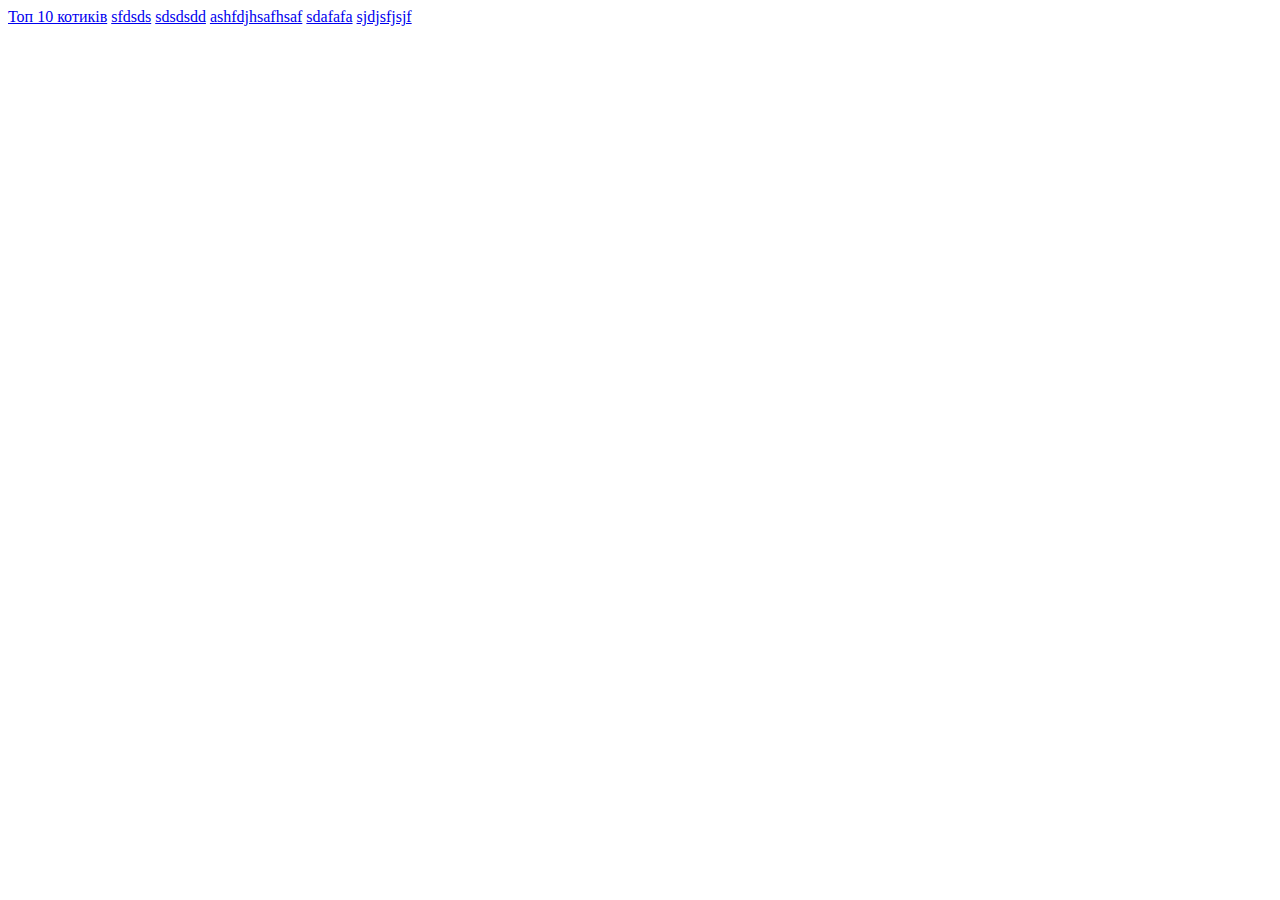
<file: index.html>
<!DOCTYPE html>
<html lang="en">

<head>
  <meta charset="UTF-8">
  <meta name="viewport" content="width=device-width, initial-scale=1.0">
  <title>Document</title>
</head>

<body>
  <a href="top.html">Топ 10 котиків</a>
  <a href="uzhas.html">sfdsds</a>
  <a href="lang.html">sdsdsdd</a>
  <a href="knigi.html">ashfdjhsafhsaf</a>
  <a href="to5.html">sdafafa</a>
  <a href="index1488.html">sjdjsfjsjf</a>
</body>


</html>
</file>
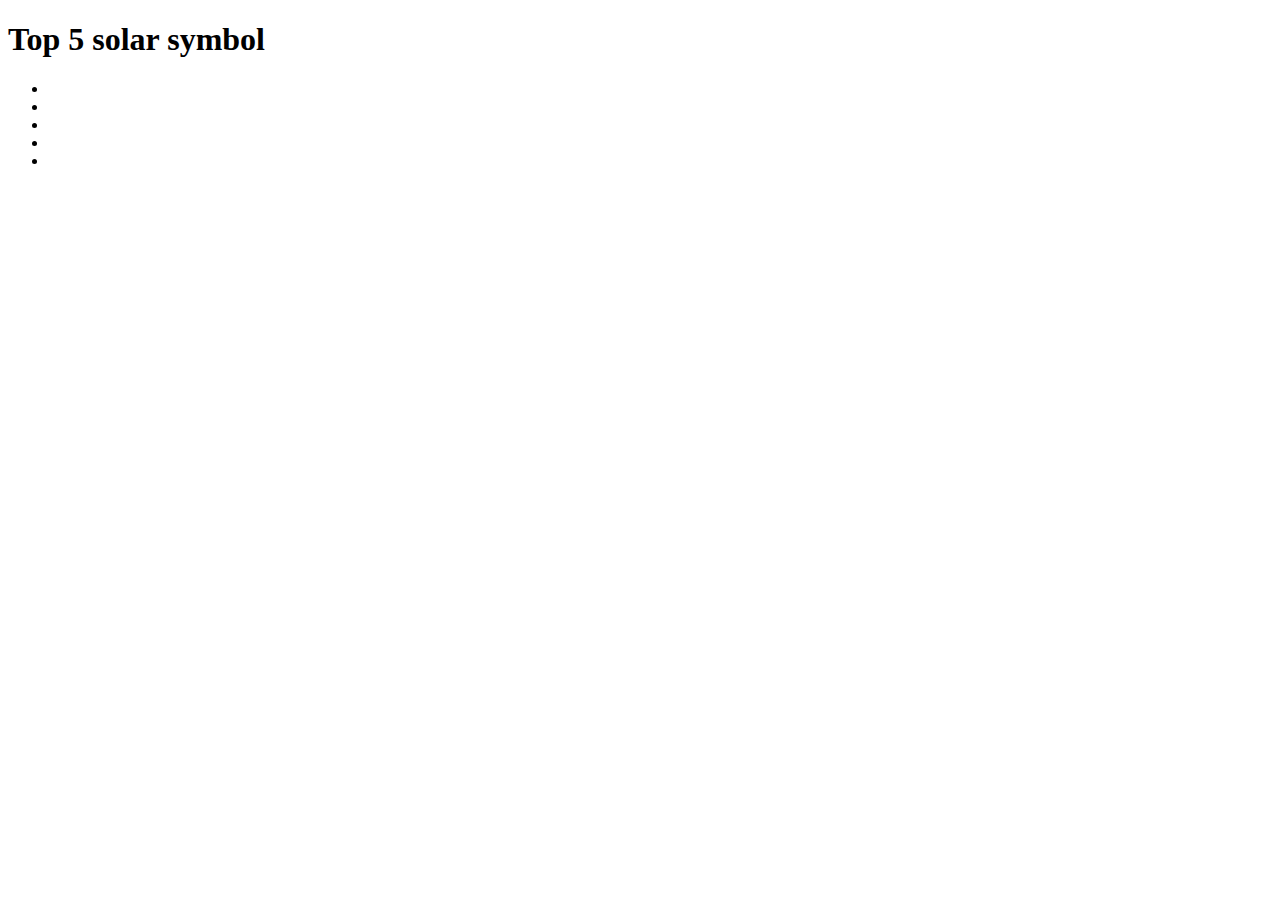
<file: index1488.html>
<!DOCTYPE html>
<html lang="en">
<head>
    <meta charset="UTF-8">
    <meta name="viewport" content="width=device-width, initial-scale=1.0">
    <title>Document</title>
    <link rel="stylesheet" href="style.css">
</head>
<body>
    <h1>Top 5 solar symbol</h1>
    <ul>
        <li>  </li>
        <li>   </li>
        <li>   </li>
        <li>   </li>
        <li>   </li>
  </ul>
</body>
</html>
</file>
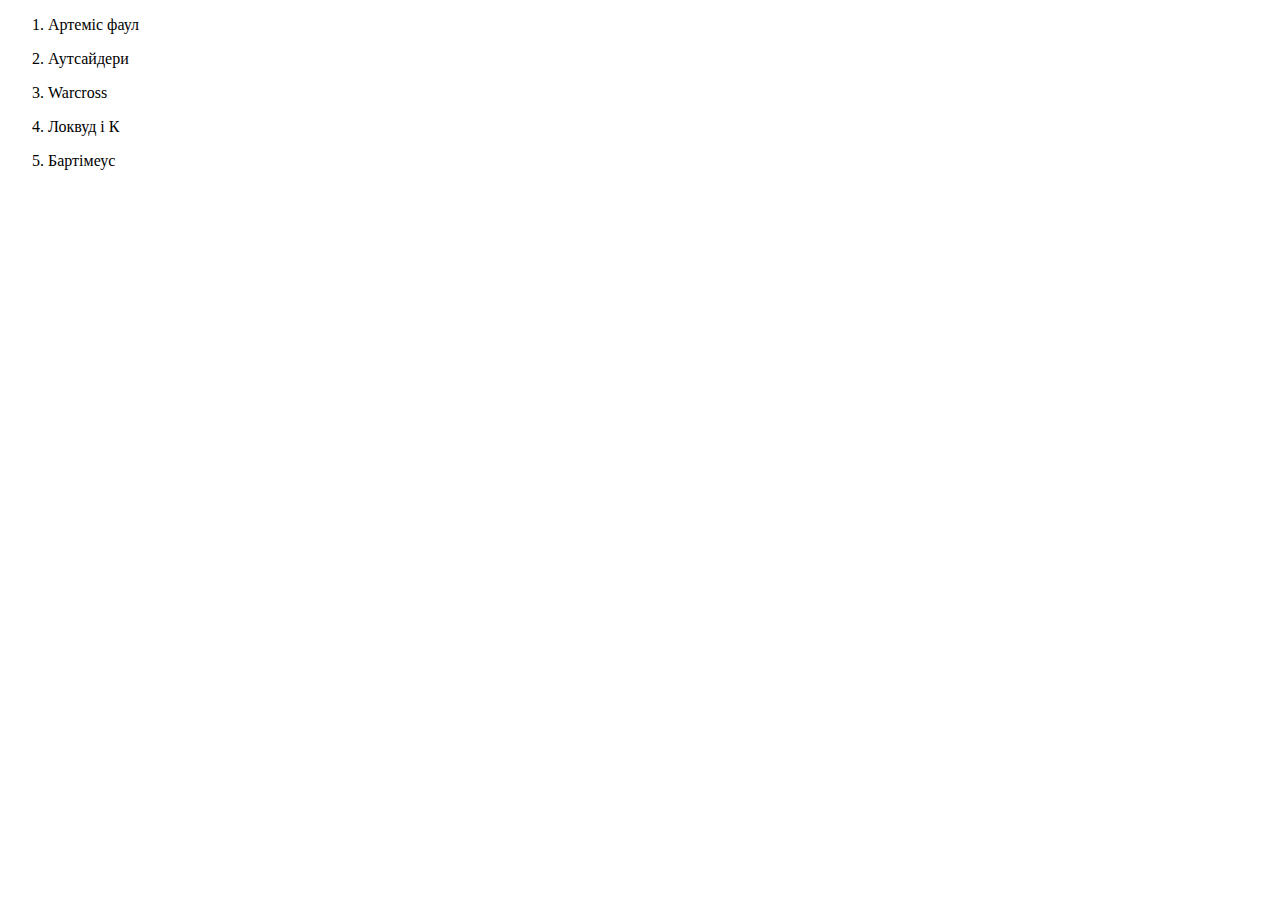
<file: knigi.html>
<!DOCTYPE html>
<html lang="en">
<head>
    <meta charset="UTF-8">
    <meta name="viewport" content="width=<device-width>, initial-scale=1.0">
    <title>Document</title>
</head>
<body>
    <ol>
        <li><p>Артеміс фаул</p></li>
        <li><p>Аутсайдери</p></li>
        <li><p>Warcross</p></li>
        <li><p>Локвуд і К</p></li>
        <li><p>Бартімеус</p></li>
    </ol>
</body>
</html>
</file>
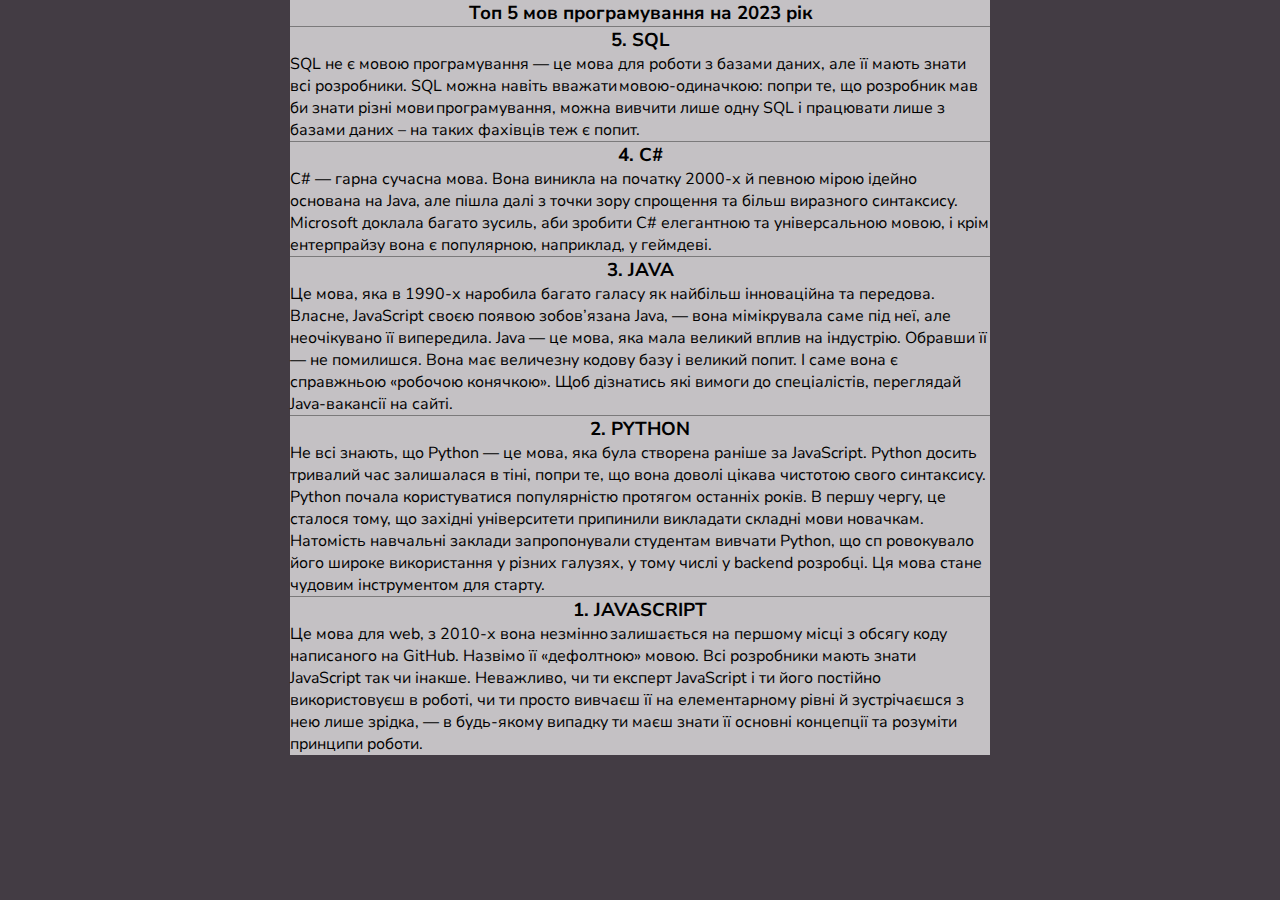
<file: lang.html>
<!DOCTYPE html>
<html lang="en">
<head>
    <meta charset="UTF-8">
    <meta name="viewport" content="width=device-width, initial-scale=1.0">
    <link rel="preconnect" href="https://fonts.googleapis.com">
<link rel="preconnect" href="https://fonts.gstatic.com" crossorigin>
<link href="https://fonts.googleapis.com/css2?family=Mukta&family=Nunito+Sans:opsz,wght@6..12,300&display=swap" rel="stylesheet">
    <link rel="stylesheet" href="lang.css">
    <title>Document</title>
</head>
<body>
    <div class="wrapper">
        <h3>Топ 5 мов програмування на 2023 рік</h3>
        <div class="line"></div>
        <h3>5. SQL</h3>
        <p>SQL не є мовою програмування — це мова для роботи з базами даних, але її мають знати всі розробники. SQL можна навіть вважати мовою-одиначкою: попри те, що розробник мав би знати різні мови програмування, можна вивчити лише одну SQL і працювати лише з базами даних – на таких фахівців теж є попит.</p>
        <div class="line"></div>
        <h3>4. C#</h3>
        <p>C# — гарна сучасна мова. Вона виникла на початку 2000-х й певною мірою ідейно основана на Java, але пішла далі з точки зору спрощення та більш виразного синтаксису. Microsoft доклала багато зусиль, аби зробити C# елегантною та універсальною мовою, і крім ентерпрайзу вона є популярною, наприклад, у геймдеві.</p>
        <div class="line"></div>
        <h3>3. JAVA</h3>
        <p>Це мова, яка в 1990-х наробила багато галасу як найбільш інноваційна та передова. Власне, JavaScript своєю появою зобов’язана Java, — вона мімікрувала саме під неї, але неочікувано її випередила. Java — це мова, яка мала великий вплив на індустрію. Обравши її — не помилишся. Вона має величезну кодову базу і великий попит. І саме вона є справжньою «робочою конячкою». Щоб дізнатись які вимоги до спеціалістів, переглядай Java-вакансії на сайті.</p>
        <div class="line"></div>
        <h3>2. PYTHON</h3>
        <p>Не всі знають, що Python — це мова, яка була створена раніше за JavaScript. Python досить тривалий час залишалася в тіні, попри те, що вона доволі цікава чистотою свого синтаксису. Python почала користуватися популярністю протягом останніх років. В першу чергу, це сталося тому, що західні університети припинили викладати складні мови новачкам. Натомість навчальні заклади запропонували студентам вивчати Python, що сп ровокувало його широке використання у різних галузях, у тому числі у backend розробці. Ця мова стане чудовим інструментом для старту.</p>
        <div class="line"></div>
        <h3>1. JAVASCRIPT</h3>
        <p>Це мова для web, з 2010-х вона незмінно залишається на першому місці з обсягу коду написаного на GitHub. Назвімо її «дефолтною» мовою. Всі розробники мають знати JavaScript так чи інакше. Неважливо, чи ти експерт JavaScript і ти його постійно використовуєш в роботі, чи ти просто вивчаєш її на елементарному рівні й зустрічаєшся з нею лише зрідка, — в будь-якому випадку ти маєш знати її основні концепції та розуміти принципи роботи.</p>
    </div>
</body>
</html>
</file>
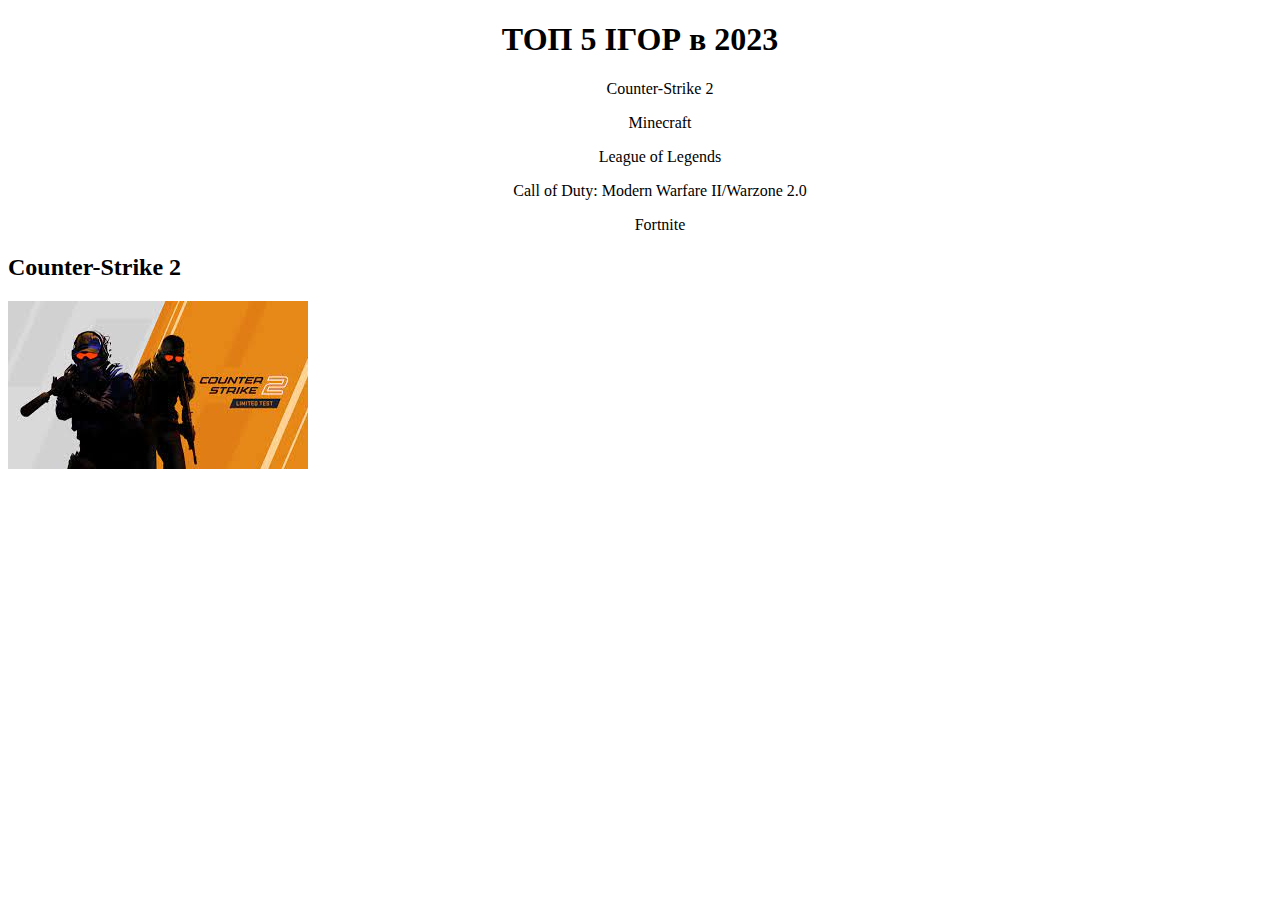
<file: to5.html>
<!DOCTYPE html>
<html lang="en">

<head>
    <meta charset="UTF-8">
    <meta name="viewport" content="width=device-width, initial-scale=1.0">
    <title>Document</title>
    <link rel="stylesheet" href="style.css">
    <center>
        <h1>
            ТОП 5 ІГОР в 2023
        </h1>
        <ol>Counter-Strike 2</ol>
        <ol>Minecraft</ol>
        <ol> League of Legends</ol>
        <ol>Call of Duty: Modern Warfare II/Warzone 2.0</ol>
        <ol>Fortnite</ol>
    </center>
    <h2>Counter-Strike 2</h2>
    <img src="[data-uri]"
        alt="">
</head>

<body>

</body>

</html>
</file>
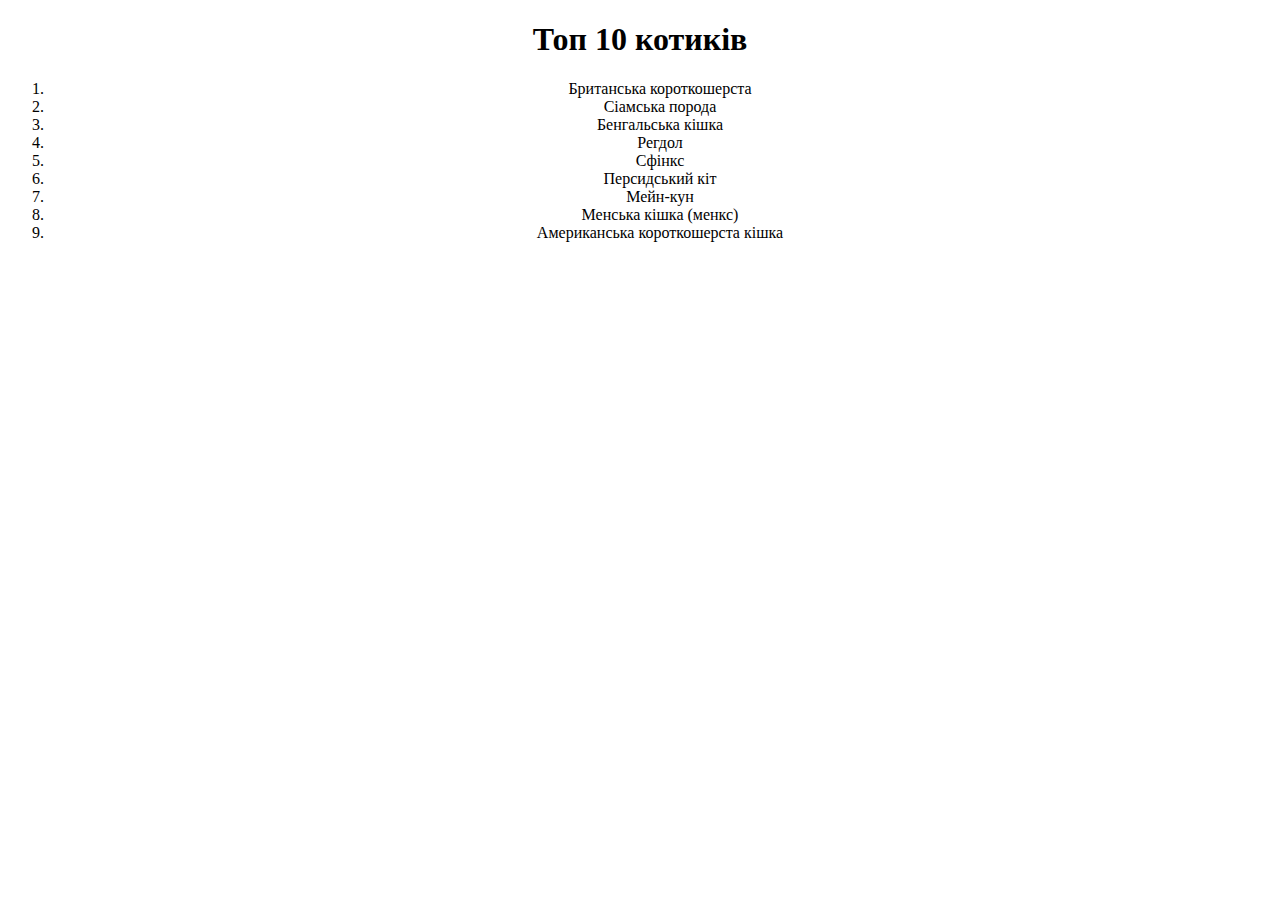
<file: top.html>
<!DOCTYPE html>
<html lang="en">

<head>
  <meta charset="UTF-8">
  <meta name="viewport" content="width=device-width, initial-scale=1.0">
  <title>Document</title>
</head>

<body>
  <center>
    <h1>Топ 10 котиків</h1>
    <ol>
      <li>Британська короткошерста</li>
      <li>Сіамська порода</li>
      <li>Бенгальська кішка
      </li>
      <li>Регдол</li>
      <li>Сфінкс</li>
      <li>Персидський кіт
      </li>
      <li>Мейн-кун
      </li>
      <li>Менська кішка (менкс)
      </li>
      <li>Американська короткошерста кішка
      </li>
    </ol>
  </center>
</body>

</html>
</file>
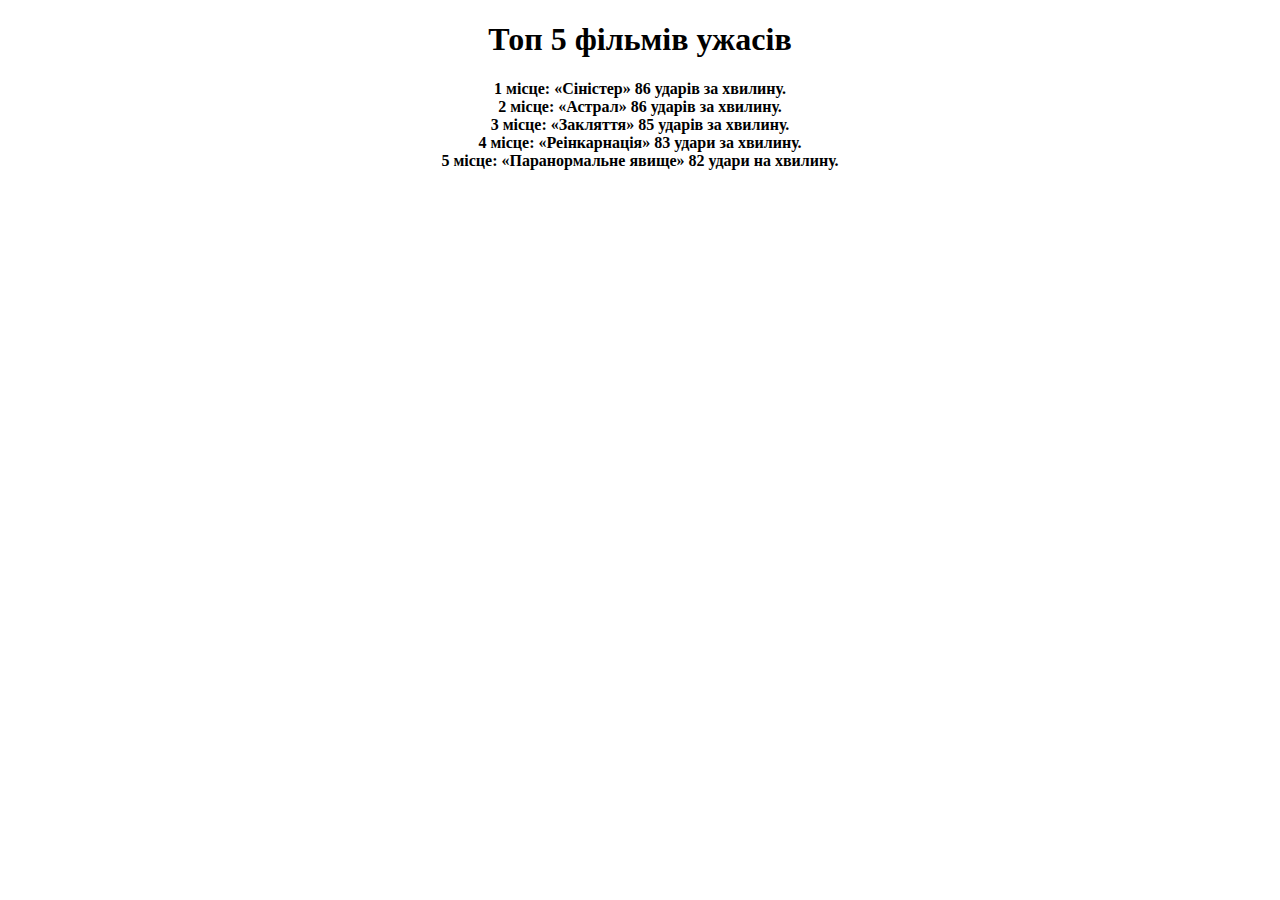
<file: uzhas.html>
<!DOCTYPE html>
<html lang="en">
<head>
    <meta charset="UTF-8">
    <meta name="viewport" content="width=device-width, initial-scale=1.0">
    <title>Document</title>
</head>
<body>
    <center>
    <h1>Топ 5 фільмів ужасів</h1>
    <h4><li>1 місце: «Сіністер» 86 ударів за хвилину.</li>
    <li>2 місце: «Астрал» 86 ударів за хвилину.</li>
    <li>3 місце: «Закляття» 85 ударів за хвилину.</li>
    <li>4 місце: «Реінкарнація» 83 удари за хвилину.</li>
    <li>5 місце: «Паранормальне явище» 82 удари на хвилину.</li></h4>
</center>
</body>
</html>
</file>
<file: style.css>

</file>
<file: lang.css>
* {
    margin: 0;
    padding: 0;
    box-sizing: border-box;
    font-family: Nunito Sans;
}
body {
    background-color: rgb(67, 60, 68);
}
body,
html {
    min-height: 100%;
}
.wrapper {
    display: flex;
    flex-direction: column;
    align-items: center;
    margin: 0 auto;
    width: 700px;
    height: 100%;
    background-color: rgba(255, 255, 255, 0.685);
}
.line {
    width: 100%;
    height: 1px;
    background-color: rgba(54, 54, 54, 0.514);
}
</file>
